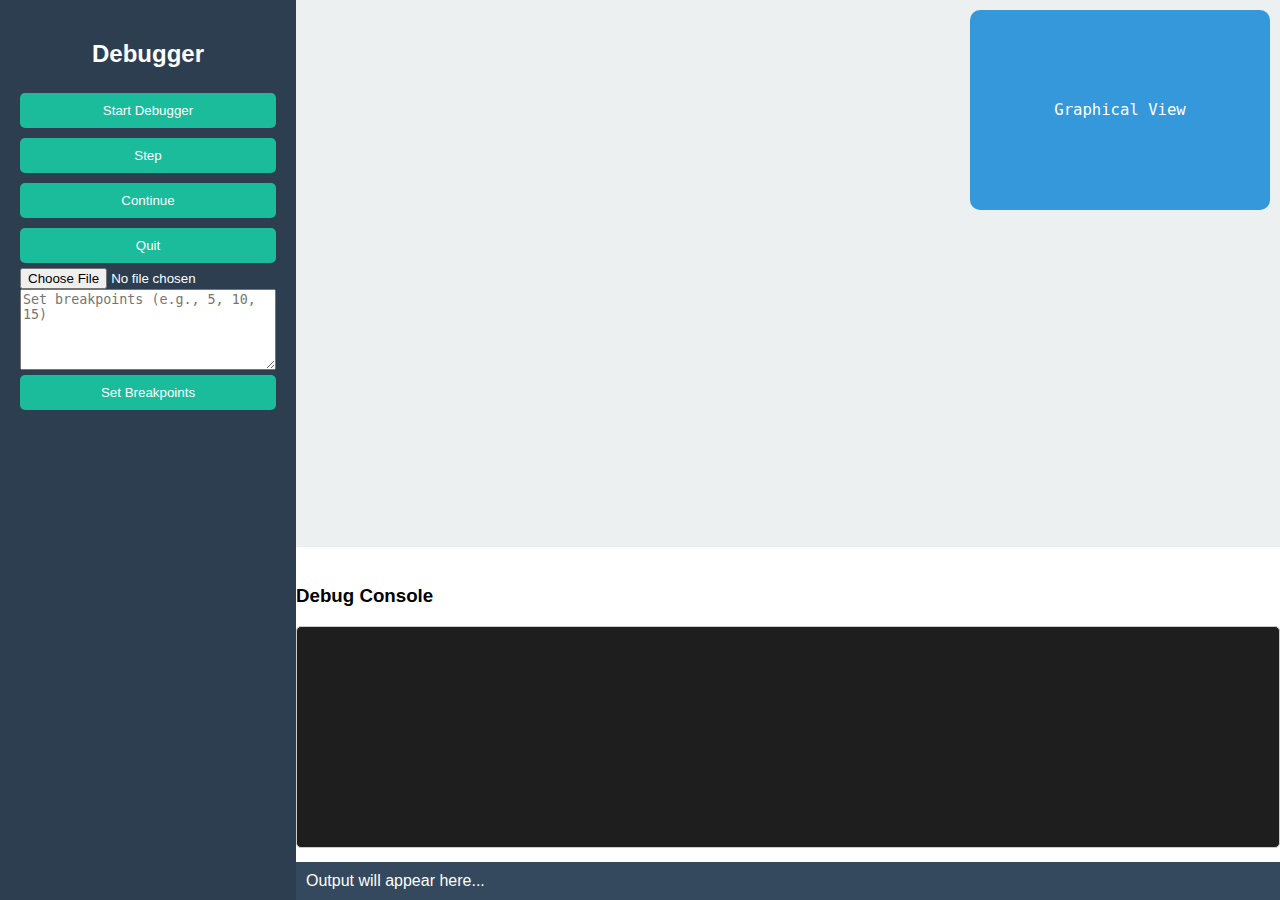
<file: v3/frontend/index.html>
<!DOCTYPE html>
<html lang="en">
<head>
    <meta charset="UTF-8">
    <meta name="viewport" content="width=device-width, initial-scale=1.0">
    <title>ReLive Debugger</title>
    <style>
        body {
            font-family: Arial, sans-serif;
            margin: 0;
            padding: 0;
            display: flex;
            height: 100vh;
        }
        .sidebar {
            width: 20%;
            background-color: #2c3e50;
            color: white;
            padding: 20px;
            display: flex;
            flex-direction: column;
        }
        .sidebar h2 {
            text-align: center;
        }
        .content {
            flex-grow: 1;
            display: flex;
            flex-direction: column;
        }
        .code-area {
            flex: 1;
            background-color: #ecf0f1;
            padding: 20px;
            position: relative;
            overflow-y: scroll;
            font-family: monospace;
        }
        .code-line {
            padding: 5px;
            border-radius: 5px;
        }
        .code-line.highlight {
            background-color: #f1c40f;
        }
        .output {
            background-color: #34495e;
            color: white;
            padding: 10px;
            overflow-y: auto;
        }
        .graph {
            position: absolute;
            top: 10px;
            right: 10px;
            width: 300px;
            height: 200px;
            background-color: #3498db;
            border-radius: 10px;
            display: flex;
            align-items: center;
            justify-content: center;
            color: white;
            font-size: 1.2em;
        }
        button {
            margin: 5px 0;
            padding: 10px;
            background-color: #1abc9c;
            color: white;
            border: none;
            border-radius: 5px;
            cursor: pointer;
        }
        button:hover {
            background-color: #16a085;
        }
        #debug-console-container {
            margin-top: 20px;
        }
        
        #debug-console {
            font-family: monospace;
            font-size: 14px;
            white-space: pre-wrap;
            word-wrap: break-word;
            background-color: #1e1e1e;
            color: #d4d4d4;
            padding: 10px;
            height: 200px;
            overflow-y: auto;
            border-radius: 5px;
            border: 1px solid #333;
        }
        
    </style>
</head>
<body>
    <div class="sidebar">
        <h2>Debugger</h2>
        <button onclick="startDebugger()">Start Debugger</button>
        <button onclick="step()">Step</button>
        <button onclick="continueExecution()">Continue</button>
        <button onclick="quitDebugger()">Quit</button>
        <input type="file" id="fileInput" accept=".py" />
        <textarea id="breakpoints" rows="5" placeholder="Set breakpoints (e.g., 5, 10, 15)"></textarea>
        <button onclick="setBreakpoints()">Set Breakpoints</button>
    </div>
    <div class="content">
        <div class="code-area" id="codeArea">
            <div class="graph">Graphical View</div>
        </div>
        <div id="debug-console-container">
            <h3>Debug Console</h3>
            <pre id="debug-console" style="background-color: #1e1e1e; color: #ffffff; padding: 10px; height: 200px; overflow-y: auto; border: 1px solid #ccc;">
                <!-- Output will appear here -->
            </pre>
        </div>
        
        <div class="output" id="outputBox">Output will appear here...</div>
    </div>

    <script>
        const codeArea = document.getElementById('codeArea');
        const outputBox = document.getElementById('outputBox');
        let codeLines = [];

        // File input event listener to handle file selection
        document.getElementById('fileInput').addEventListener('change', handleFileSelect, false);

        function handleFileSelect(event) {
            const file = event.target.files[0];
            if (file && file.name.endsWith('.py')) {
                const reader = new FileReader();
                reader.onload = function(e) {
                    // Read the content of the Python file
                    codeLines = e.target.result.split('\n');
                    updateCodeArea();
                };
                reader.readAsText(file);
            } else {
                alert("Please select a valid Python (.py) file.");
            }
        }

        function updateCodeArea() {
            // Clear current code area
            codeArea.innerHTML = '';

            // Populate code area with new code
            codeLines.forEach((line, index) => {
                const div = document.createElement('div');
                div.className = 'code-line';
                div.textContent = `${index + 1}: ${line}`;
                codeArea.appendChild(div);
            });
        }

        let currentLine = 0;

        function highlightLine(line) {
            const lines = document.querySelectorAll('.code-line');
            lines.forEach(l => l.classList.remove('highlight'));
            if (line >= 0 && line < lines.length) {
                lines[line].classList.add('highlight');
                lines[line].scrollIntoView({ behavior: 'smooth', block: 'center' });
            }
        }

        function pollDebuggerStatus() {
            fetch("/status")
                .then(response => response.json())
                .then(data => {
                    const { output, exception, stack_frames } = data;
        
                    // Display output in debug console
                    const debugConsole = document.getElementById("debug-console");
                    debugConsole.textContent = output;
        
                    // Display exception (if any)
                    if (exception) {
                        debugConsole.textContent += `\n[Error]: ${exception}`;
                    }
        
                    // Highlight the current line in the code viewer
                    if (stack_frames.length > 0) {
                        const currentFrame = stack_frames[stack_frames.length - 1];
                        highlightLine(currentFrame.line); // Custom function to highlight line
                    }
                })
                .catch(err => console.error(err));
        }
        
        setInterval(pollDebuggerStatus, 1000); // Poll every second
        
        async function startDebugger() {
            if (codeLines.length === 0) {
                outputBox.textContent = "No Python code loaded. Please upload a file.";
                return;
            }

            outputBox.textContent = "Starting debugger...";
            const response = await fetch('/start', {
                method: 'POST',
                headers: { 'Content-Type': 'application/json' },
                body: JSON.stringify({ code: codeLines.join('\n') })
            });
            const data = await response.json();
            outputBox.textContent = data.message;
        }

        async function step() {
            const response = await fetch('/control', {
                method: 'POST',
                headers: { 'Content-Type': 'application/json' },
                body: JSON.stringify({ action: 'step' })
            });
            const data = await response.json();
            highlightLine(currentLine++);
        }

        async function continueExecution() {
            outputBox.textContent = "Continuing execution...";
            const response = await fetch('/control', {
                method: 'POST',
                headers: { 'Content-Type': 'application/json' },
                body: JSON.stringify({ action: 'continue' })
            });
            const data = await response.json();
            outputBox.textContent = data.message;
        }

        async function quitDebugger() {
            outputBox.textContent = "Quitting debugger...";
            const response = await fetch('/control', {
                method: 'POST',
                headers: { 'Content-Type': 'application/json' },
                body: JSON.stringify({ action: 'quit' })
            });
            const data = await response.json();
            outputBox.textContent = data.message;
        }

        async function setBreakpoints() {
            const breakpoints = document.getElementById('breakpoints').value
                .split(',')
                .map(line => parseInt(line.trim()));

            const response = await fetch('/breakpoints', {
                method: 'POST',
                headers: { 'Content-Type': 'application/json' },
                body: JSON.stringify({ breakpoints })
            });

            const data = await response.json();
            outputBox.textContent = data.message;
        }
    </script>
</body>
</html>
</file>
